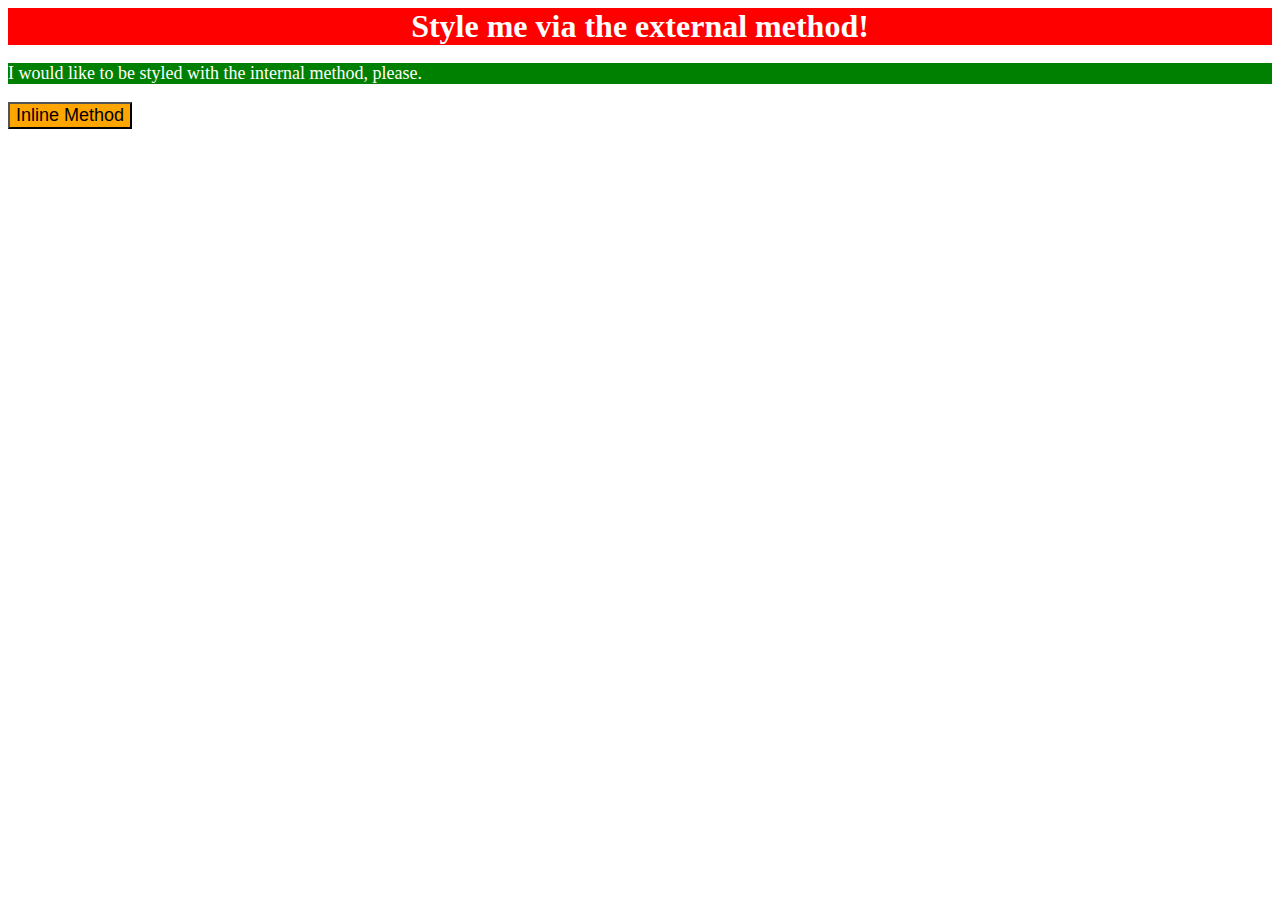
<file: foundations/01-css-methods/index.html>
<!DOCTYPE html>
<html lang="en">
  <head>
    <meta charset="UTF-8">
    <meta http-equiv="X-UA-Compatible" content="IE=edge">
    <meta name="viewport" content="width=device-width, initial-scale=1.0">
    <title>Methods for Adding CSS</title>
    <link rel="stylesheet" href="styles.css">
    
    <style>
      p {
        background-color: green;
        color: white;
        font-size: 18px;

      }
    </style>
  </head>
  <body>
    <div>Style me via the external method!</div>
    <p>I would like to be styled with the internal method, please.</p>
    <button style="background-color: orange;font-size: 18px;">Inline Method</button>
  </body>
</html>
</file>
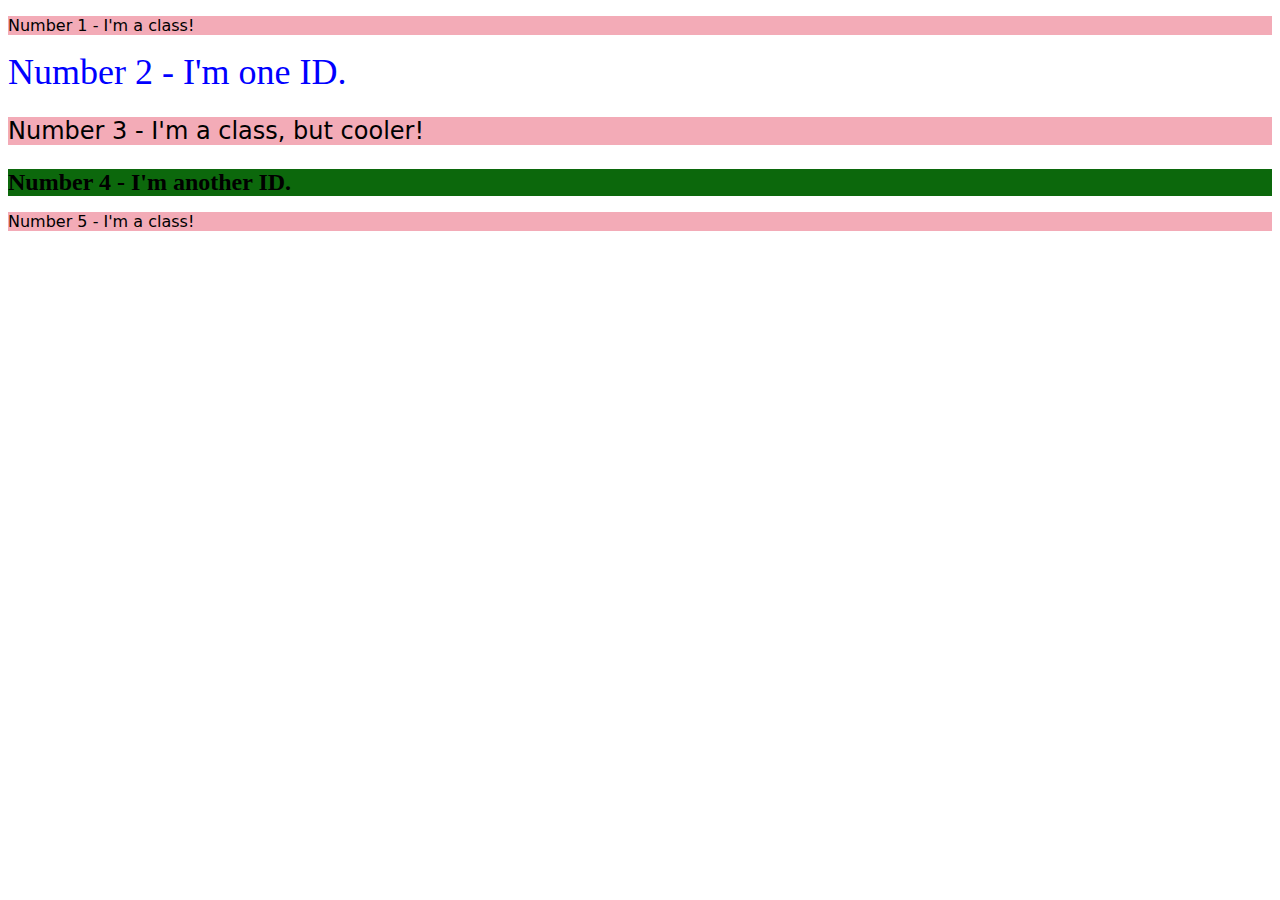
<file: foundations/02-class-id-selectors/index.html>
<!DOCTYPE html>
<html lang="en">
  <head>
    <meta charset="UTF-8">
    <meta http-equiv="X-UA-Compatible" content="IE=edge">
    <meta name="viewport" content="width=device-width, initial-scale=1.0">
    <title>Class and ID Selectors</title>
    <link rel="stylesheet" href="style.css">
  </head>
  <body>
    <p class="odd">Number 1 - I'm a class!</p>
    <div id="two">Number 2 - I'm one ID.</div>
    <p class="odd adjust-font-size">Number 3 - I'm a class, but cooler!</p>
    <div id="four" class="adjust-font-size">Number 4 - I'm another ID.</div>
    <p class="odd">Number 5 - I'm a class!</p>
  </body>
</html>
</file>
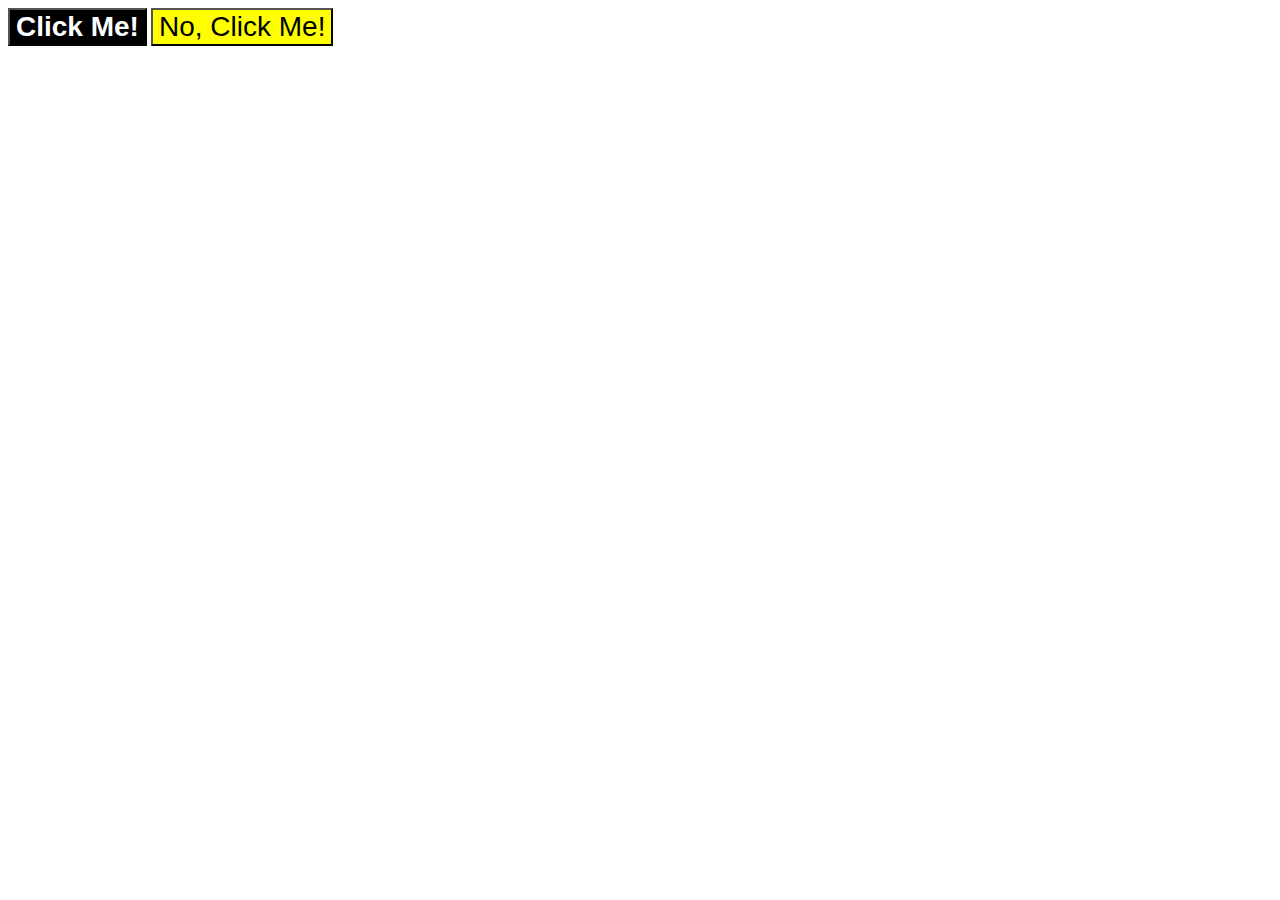
<file: foundations/03-grouping-selectors/index.html>
<!DOCTYPE html>
<html lang="en">
  <head>
    <meta charset="UTF-8">
    <meta http-equiv="X-UA-Compatible" content="IE=edge">
    <meta name="viewport" content="width=device-width, initial-scale=1.0">
    <title>Grouping Selectors</title>
    <link rel="stylesheet" href="style.css">
    <style>
      button {
        font-size: 28px;
        font-family: 'Helvetica','Times New Roman', sans-serif;
    
      }
    </style>
  </head>
  <body>
    <button class="one">Click Me!</button>
    <button class="two">No, Click Me!</button>
  </body>
</html>
</file>
<file: foundations/01-css-methods/styles.css>
div {
    background-color: red;
    color: white;
    font-size: 32px;
    text-align: center;
    font-weight: bold;

}
</file>
<file: foundations/02-class-id-selectors/style.css>
.odd {
    background-color: rgb(243, 171, 183);
    font-family: 'Verdana', 'Dejavu Sans', sans-serif;

}

#two {
    font-size: 36px;
    color: rgb(0, 0, 255)
}

.adjust-font-size {
    font-size: 24px;
}

#four {
    background-color: rgb(12, 104, 12);
    font-weight: bold;
}
</file>
<file: foundations/03-grouping-selectors/style.css>
.one {
    background-color: rgb(0, 0, 0);
    color: rgb(255, 255, 255);
    font-weight: bold;
}

.two {
    background-color: rgb(255, 255, 0);
}
</file>
